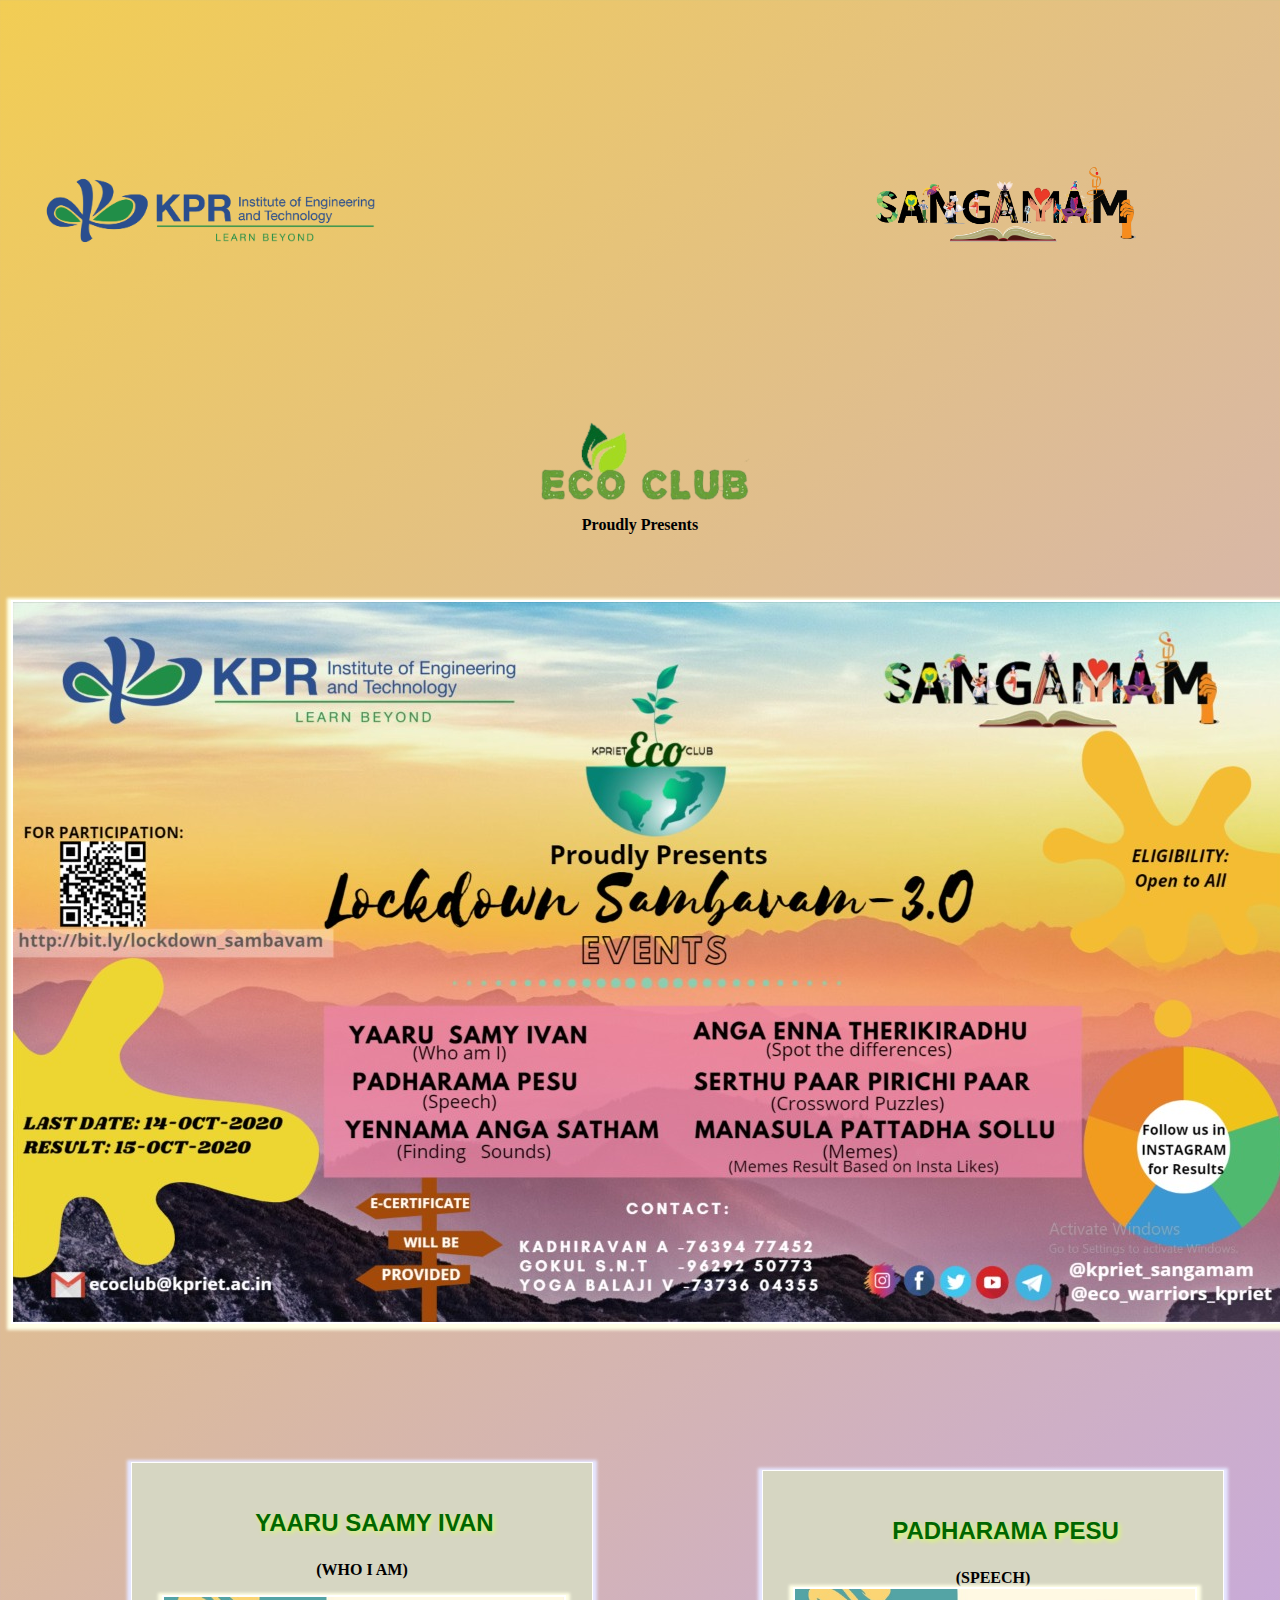
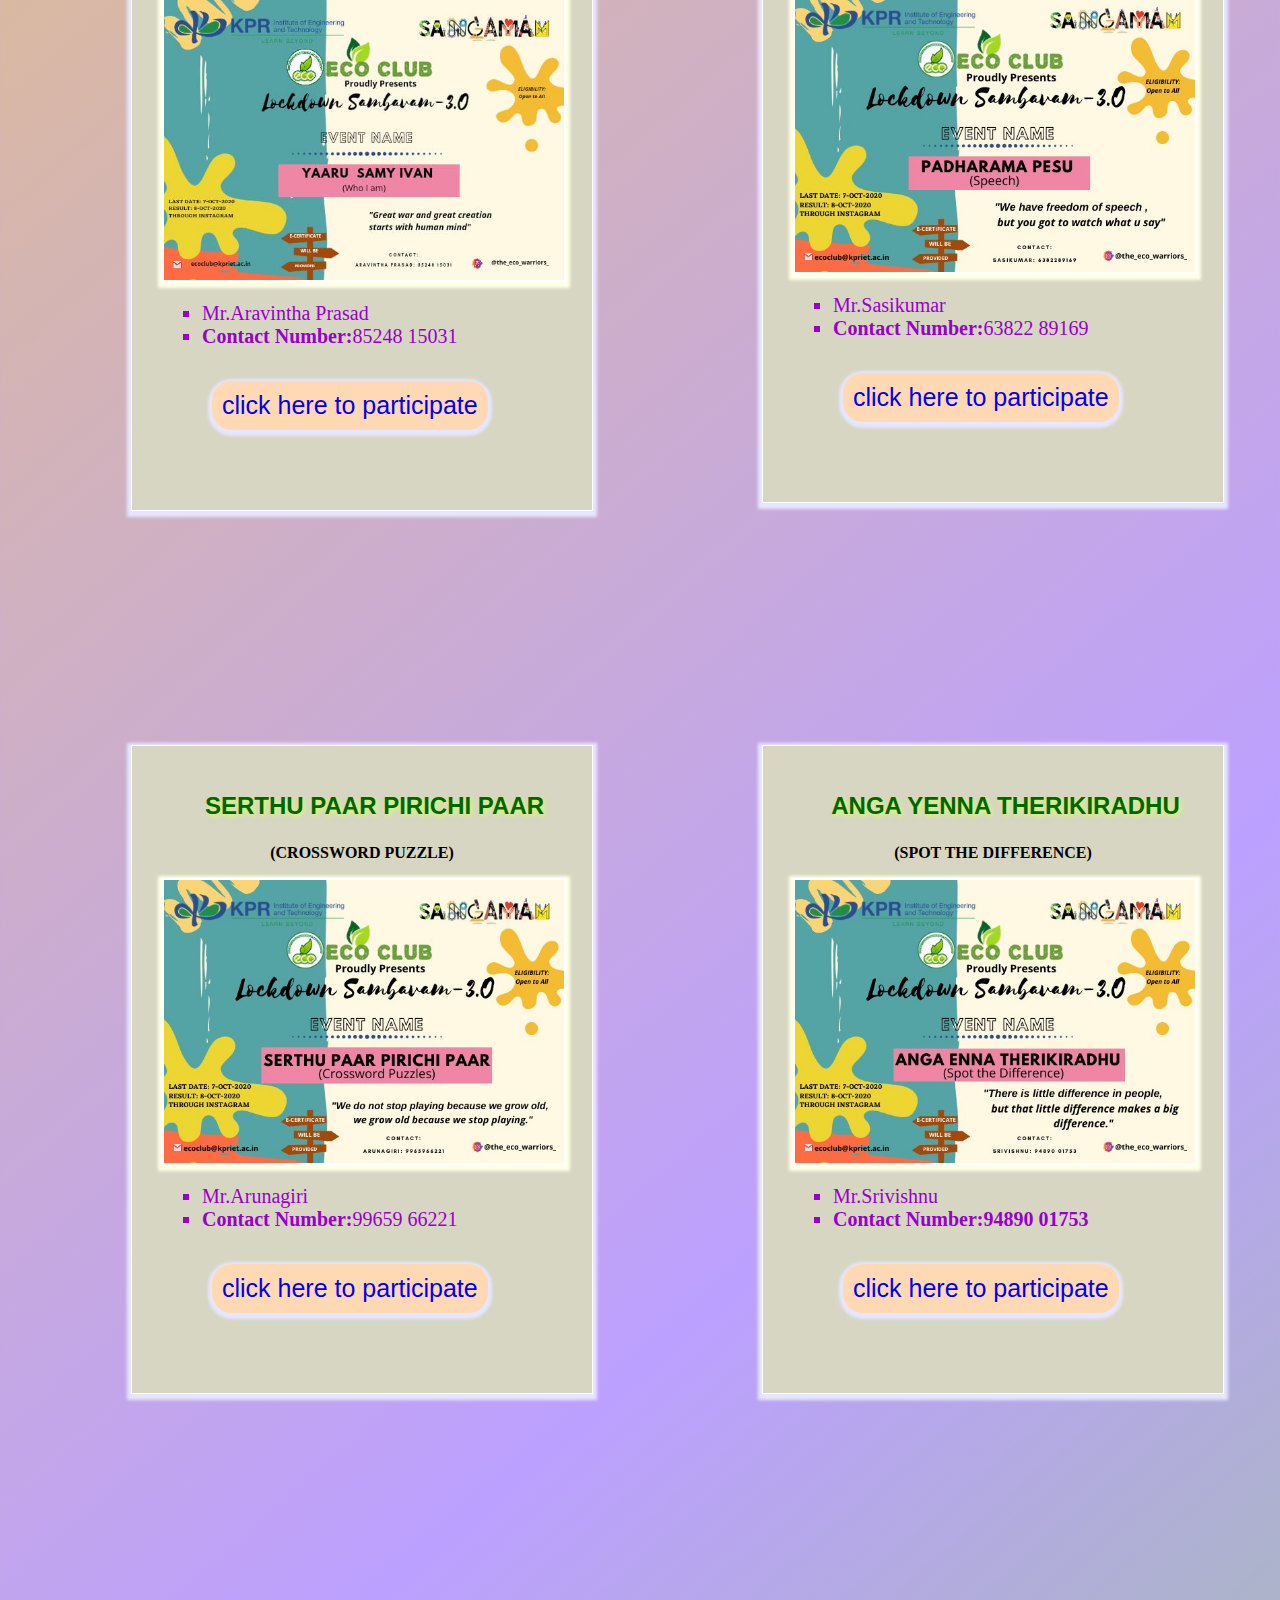
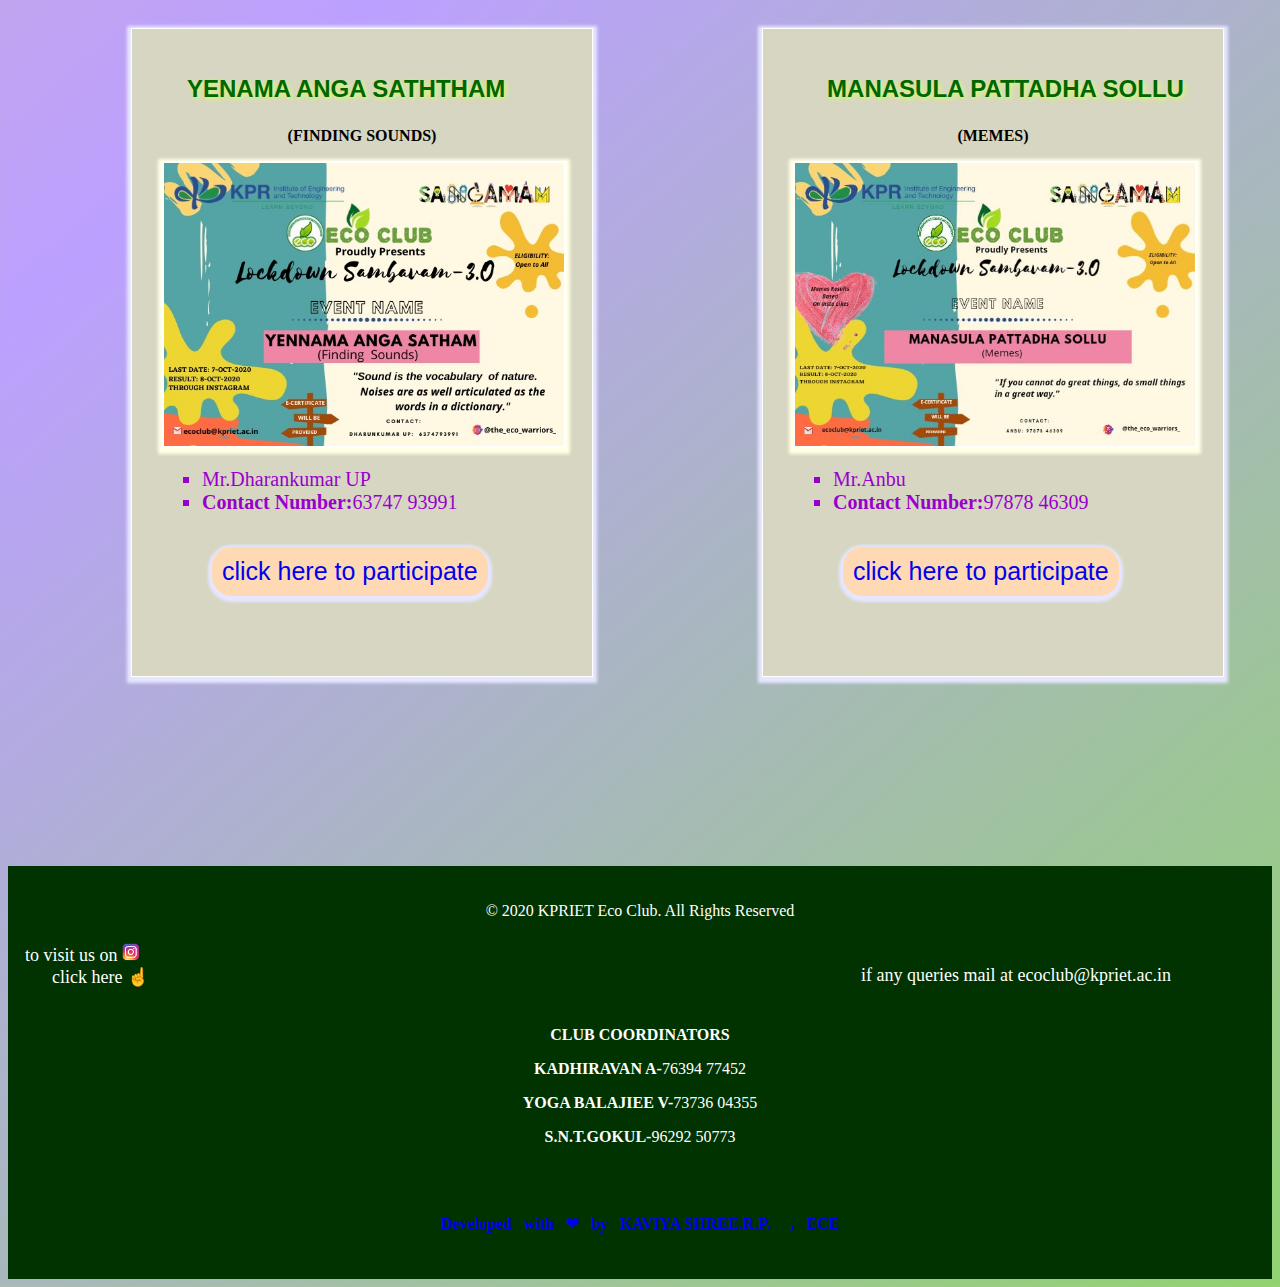
<file: index.html>
<html>
<head>
</head>
<title>ECO CLUB</title>
<style>
 table{
  width: 100%;
}
h1 {
   margin-left:25px;
    }
 h2 {
   margin-left:25px;
    }
ul li{
  text-decorations:none;
  }
  .title{
     color:#006600;
     font-size:24px;
     font-family:arial;
     text-shadow: 2px 2px 5px  #d9ff66;
         }
   .card3:hover{
  border: 1px solid #ffffe6;
  padding:30px 30px 50px 30px;
  margin:60px 20px 170px 120px;
  background-color:#ffe6e6;
  box-shadow:0px 2px 3px  4px #e6f2ff;
    }
 
  .card3{
  box-shadow:0px 2px 3px  4px #e6e6ff;
  max-width: 400px;
  max-height:1200px;
  margin-left:30px;
  text-align: left;
  background-color:#ffe6e6;
  padding:30px 30px 50px 30px;
  margin:60px 20px 170px 120px;
  border:1px solid white;
  }
 
   .a {
  text-decoration: none;
  font-size: 20px;
  color: #9900cc ;
  font-family:times new roman;
}
   button{
      padding:10px;
      margin:10px;
      border-radius:20px;
      box-shadow:0px 2px 3px  4px #e6e6ff;
      color:#8a00e6;
      background-color:#ffd9b3;
      border: #d6d6c2;
      }
#grad {
  background-color:#d6d6c2;
}
#grad1 {
background-image: linear-gradient(319deg, #91d370 0%, #bca0ff 37%, #f2cd54 100%);
}
#bg{
   height:1500px;
   opacity:0.2px;
   }
#img{
    box-shadow:0px 2px 3px  4px #ffffe6;
    border:2px solid white;
    }
 a:visited{
 color:black;
 }
a{
  text-decoration:none;
  }
.foot1{
  color:white;
  font-size:18px;
  margin:0px;
  padding-left:15px;
  padding-bottom:20px;
  padding-top:5px;
 }
.foot2{
  color:white;
  font-size:18px;
  padding-left:700px;
  padding-right:60px;
   padding-top:5px; 
   }
 #color{
  background-color: #003300;
  color:white;
  padding-bottom:30px;
 }
#copy{
  padding-top:20px;
     }
 #kav{
   color:white;
    }
  .kav{
   color:white;
    }
 .glow1{
  font-size: 25px;
  color: #fff;
  text-align: center;
}
 #loader {
  border-top: 16px solid blue;
  border-right: 16px solid green;
  border-bottom: 16px solid red;
  border-left: 16px solid pink;
}
 @keyframes spin {
  0% { transform: rotate(0deg); }
  100% { transform: rotate(360deg); }
}
</style>
</head>
<body id="grad1">
<table>
<tr>
<th><img src="1.png" style="width:400px;float:left;margin-top:0px;margin-left:0px;"></th>
<th> &nbsp </th>
<th><img src="kk.png" style="width:300px;margin-top:0px;margin-left:0px;"></th>
</tr></table>
</div>
<div>
<table>
<tr>
<th><img src="eco club (1).png" style="margin-left:auto;width:18%;display:block;margin-right:auto;margin-top:auto;float:center;"></th>
</tr>
<tr>
<td><center><strong> Proudly Presents</strong> <center></td>
</tr>
</table>
<table style="margin-top:60px";>
  <tr>
  <th><img id="img" src="opt.jpg" style="height:70%";><br><br><br>
  </tr>
</table>
</div>

<table>
 <tr>
<td>
  <div class="card3" id="grad">
  <h1 class="title"><center>YAARU SAAMY IVAN</center></h1>
  <p class="title"> <center><strong>(WHO I AM)</strong></center></p>
  <img id="img" src="who am i1.jpeg" style="width:100%;height:70%";>
  <ul class="a"><li type="square">Mr.Aravintha Prasad</li>
                 <li type="square"><b>Contact Number:</b>85248 15031</li><br> 
                 <li type="none"><button class="glow1"><a href="https://forms.gle/xdRtp9eM2RhAW9r99"> click here to participate </a> </button></li>  
     </ul></td></div><br><br><td>
   <div class="card3"  id="grad">
     <h1 class="title"> <center>PADHARAMA PESU</center></h1>
     <p class="title"><center><strong>(SPEECH)</strong></center></h1>
    <img  id="img" src="speech.jpeg" style="width:100%;height:70%";>
  <ul class="a"><li  type="square">Mr.Sasikumar</li>
                <li  type="square"><b>Contact Number:</b>63822 89169</li><br>
                <li  type="none"><button class="glow1"><a href="https://forms.gle/YDym664GWvvcvTU88">click here to participate </a></button></li>
   </ul></td></tr>
  <tr><td>
  <div class="card3"  id="grad">
  <h1 class="title"><center>SERTHU PAAR PIRICHI PAAR</center></h1>
  <p class="title"> <center><strong>(CROSSWORD PUZZLE)</strong></center></p>
  <img  id="img" src="puzzle.jpeg" style="width:100%;height:70%";>
  <ul class="a"><li  type="square">Mr.Arunagiri</li>
               <li  type="square"><b>Contact Number:</b>99659 66221</li><br>
               <li  type="none"><button class="glow1"><a href="https://forms.gle/HjNdDnX381nZMGm99"> click here to participate </a></button></li>
         </ul></td></div>
        <td>
       <div class="card3"  id="grad">
           <h1 class="title"><CENTER>ANGA YENNA THERIKIRADHU </CENTER></h1>
          <p class="title"> <center><strong>(SPOT THE DIFFERENCE)</strong></center></p>
         <img  id="img" src="spot.jpeg" style="width:100%;height:70%";>
             <ul class="a"><li  type="square">Mr.Srivishnu</li>
            <li  type="square"><b>Contact Number:<b>94890 01753</li><br>
            <li  type="none"><button class="glow1"><a href="https://forms.gle/UsbGrwoFe6y9axpG7"> click here to participate</a> </button></li>
              </ul></td></tr>
    <tr><td>
  <div class="card3"  id="grad">
  <h1 class="title">YENAMA ANGA SATHTHAM</h1>
   <p class="title"> <center><strong>(FINDING SOUNDS)</strong></center></p>
   <img  id="img" src="yenama.jpeg" style="width:100%;height:70%";>
  <ul class="a"><li  type="square">Mr.Dharankumar UP</li>
               <li  type="square"><b>Contact Number:</b>63747 93991</li><br>
               <li  type="none"><button class="glow1"><a href="https://forms.gle/QDXzMus7pZurJcf68"> click here to participate</a> </button></li>
         </ul></td></div>
        <td>
       <div class="card3"  id="grad">
           <h1 class="title"><CENTER>MANASULA PATTADHA SOLLU</CENTER></h1>
       <p class="title"> <center><strong>(MEMES)</strong></center></p>
    <img  id="img" src="memes.jpeg" style="width:100%;height:70%";>
    <ul class="a">
            <li  type="square">Mr.Anbu</li>
            <li  type="square"><b>Contact Number:</b>97878 46309</li><br>
            <li  type="none"><button class="glow1"><a href="https://forms.gle/yFDfE5g8yGayXwv36"> click here to participate</a> </button></li>
              </ul></td></tr>
       </div>
      </table>
</body>
<div>
<footer id="color"> 
  <p id="copy"> <center> &#169 2020 KPRIET Eco Club. All Rights Reserved </center></p>
<table>
 <tr>
   <td class="foot1"><left> to visit us on <a href="https://instagram.com/the_eco_warriors_"><img src="xyz.png" style="width:18px;height:18px;"></a><br> &nbsp &nbsp &nbsp 
          click here &#9757</left></td>
   <td></td>
   <td class="foot2"><right>if any queries mail at ecoclub@kpriet.ac.in </right> </td>
   </tr>
   </table>
   <p><center><strong> CLUB COORDINATORS</strong></center></p>
   <p><center><strong>KADHIRAVAN A-</strong>76394 77452</center></p>
   <p><center><strong>YOGA BALAJIEE V-</strong>73736 04355</center></p>
   <p><center><strong>S.N.T.GOKUL-</strong>96292 50773</center></p><br><br>
   <p class="kav"><strong><center><a href="https://github.com/kaviyashree-22"> Developed  &nbsp with  &nbsp &#10084  &nbsp by &nbsp  KAVIYA SHREE.R.P.  &nbsp &nbsp , &nbsp ECE </center></strong></p>

   
 </div>
</footer>  
</html>
</file>
